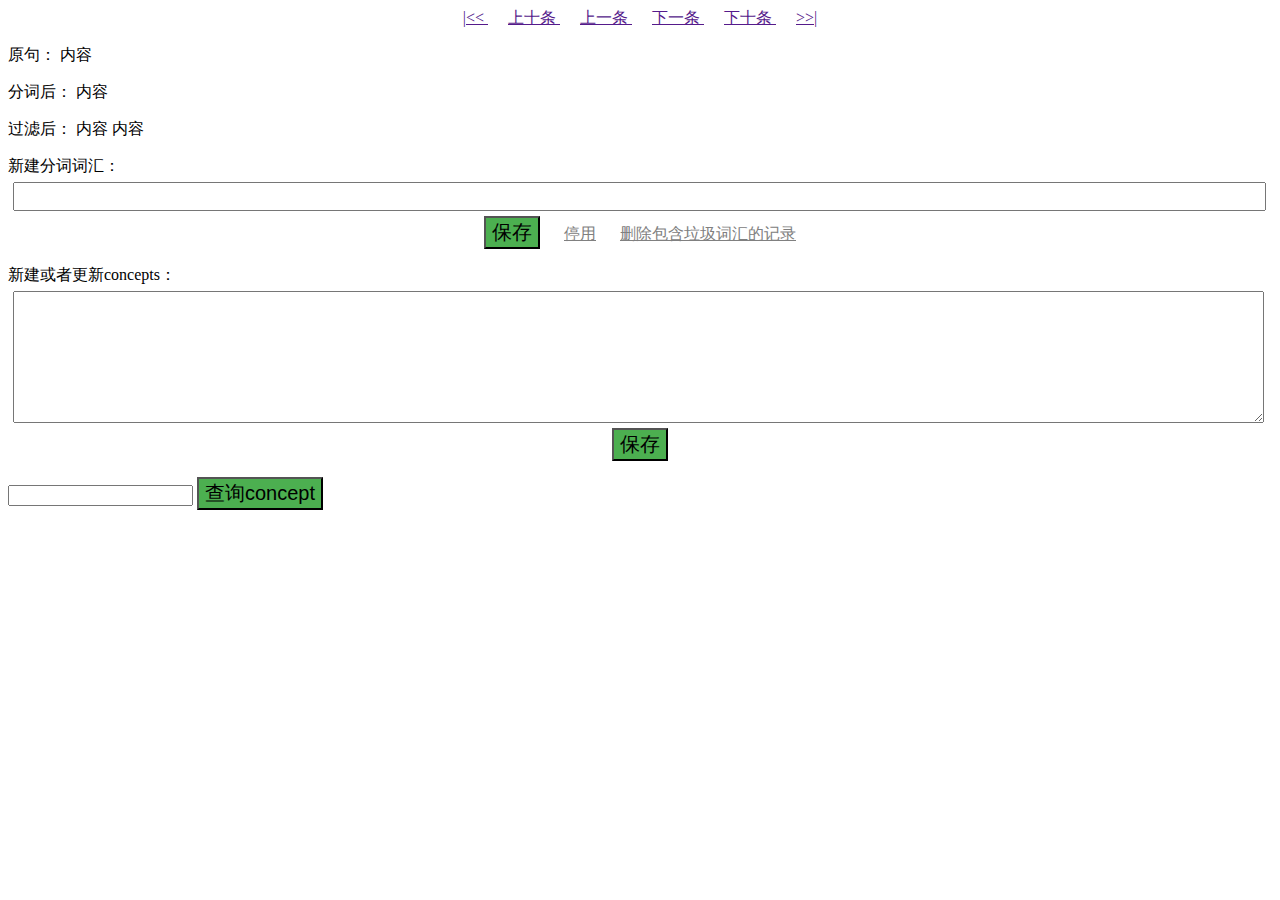
<file: vallleyparser/index.html>
<!DOCTYPE html PUBLIC "-//W3C//DTD XHTML 1.0 Transitional//EN" "http://www.w3.org/TR/xhtml1/DTD/xhtml1-transitional.dtd">
<html xmlns="http://www.w3.org/1999/xhtml">
<head>
	<meta http-equiv="Content-Type" content="text/html; charset=utf-8" />
	<title></title>
	<script src="https://cdn.staticfile.org/jquery/3.2.1/jquery.min.js"></script>
	<script src="qrc:///qtwebchannel/qwebchannel.js"></script>
	<script src="qrc:///valleyutil.js"></script>
	<style>
		textarea{
			width: 98%;
			height: 120px;
			padding: 5px;
			margin: 5px;
		}
		#jieba_words{
			width: 98%;
			padding: 5px;
			margin: 5px;
		}

		.bbutton{
			background-color: #4CAF50;
			font-size: 20px;
		}
		.bigButton{
			background-color: #008CBA;
			font-size: 25px;
			margin: 30px;
		}
		#navbar{
			text-align: center;
		}
		#navbar a{
			margin: 10px;

		}


	</style>
</head>
<body>
	<div id="navbar">
		<a href="" onClick='prevEnd(); return false;'> |<< </a>
		<a href="" onClick='prevPage(); return false;'> 上十条 </a>
		<a href="" onClick='prev(); return false;'> 上一条 </a>

		<span id="line_number"></span>

		<a href="" onClick='next(); return false;'> 下一条 </a>
		<a href="" onClick='nextPage(); return false;'> 下十条 </a>
		<a href="" onClick='nextEnd(); return false;'> >>| </a>
	</div>
<p></p>
	<span>
		原句：
	</span>
	<span id="question">内容</span>
<p></p>
	<span>
		分词后：
	</span>
	<span id="old_question">内容</span>

	<p></p>

	<span>
		过滤后：
	</span>
	<span id="new_question">
		内容 内容
	</span>

	<p></p>

	<div>
		新建分词词汇：
	</div>
	<div >
		<input id="jieba_words" type="text" class="vField">
		<div style="text-align:center">
			<input type=button value=保存 onClick=saveDict() class="bbutton"></input>
			 <a href="" onClick="stopDict(); return false;" style="color:gray; margin-left: 20px;">停用</a>
			<a href="" onClick="removeGarbage(); return false;" style="color:gray; margin-left: 20px;">删除包含垃圾词汇的记录</a>
		</div>
	</div>

	<p></p>

	<div>
		新建或者更新concepts：
	</div>

	<div >
		<textarea id="concept_words"  class="vField" ></textarea>
		<div style="text-align:center">
			<input type=button value=保存 onClick=saveConcepts() class="bbutton"></input>
		</div>
	</div>

	<p></p>

	<div>
		<input id="search_concept"  class="vField"></input>
		<input type=button value=查询concept onClick=searchConcept() class="bbutton"></input>
		<span id="concept_result"  class="vField">
		</span>
	</div>

	<p></p>



</body>
</html>
</file>
